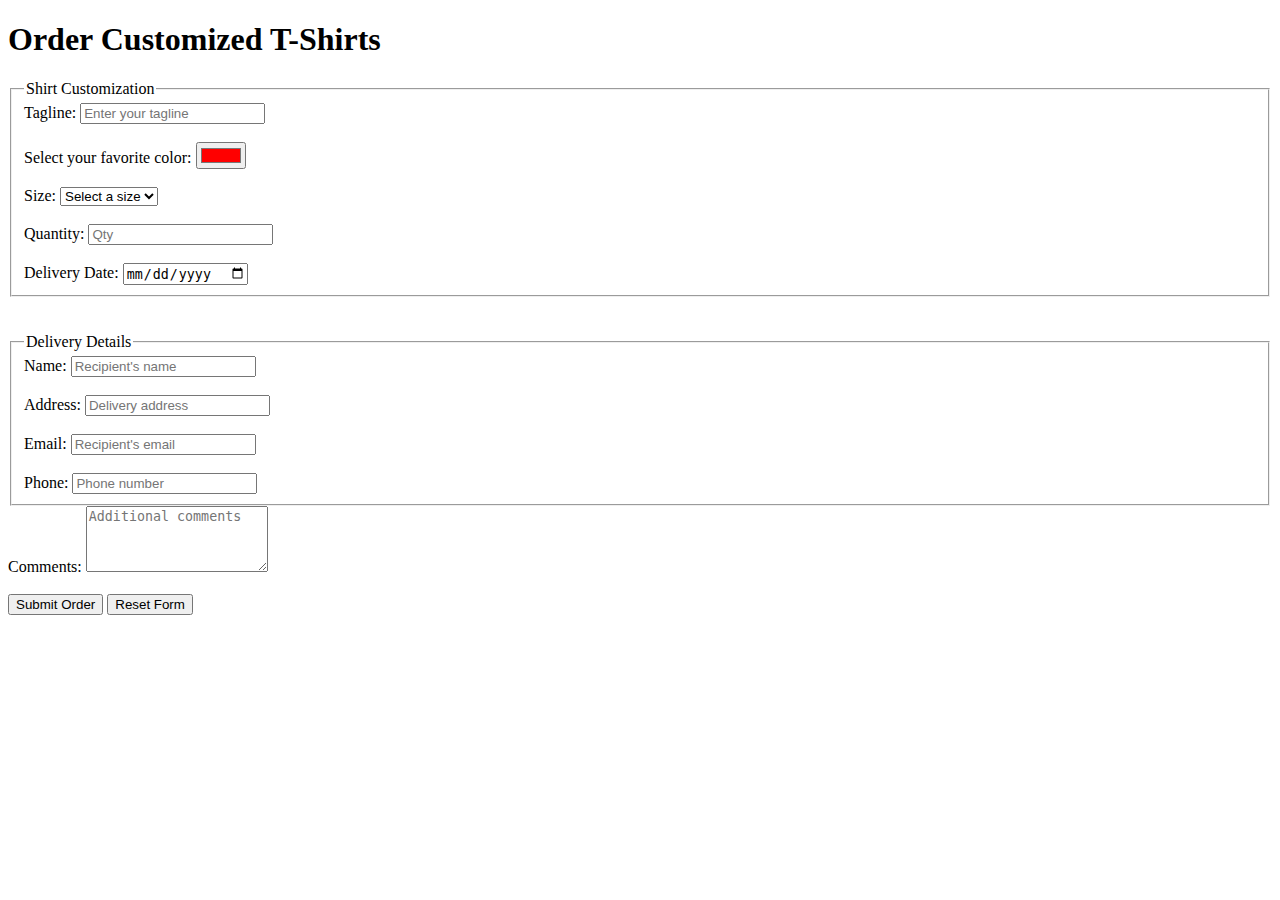
<file: Exp1/forms.html>
<!DOCTYPE html>
<html lang="en">
<head>
    <meta charset="UTF-8">
    <meta name="viewport" content="width=device-width, initial-scale=1.0">
    <title>Order Customized T-Shirts</title>
</head>
<body>
    <h1>Order Customized T-Shirts</h1>
    <form action="/submit-order" method="post">
        <fieldset>
            <legend>Shirt Customization</legend>
            
            <label for="tagline">Tagline:</label>
            <input type="text" id="tagline" name="tagline" placeholder="Enter your tagline" required><br><br>
            
            <label for="favcolor">Select your favorite color:</label>
            <input type="color" id="favcolor" name="favcolor" value="#ff0000"><br><br>
            
            <label for="size">Size:</label>
            <select id="size" name="size" required>
                <option value="">Select a size</option>
                <option value="small">S</option>
                <option value="medium">M</option>
                <option value="large">L</option>
                <option value="xl">XL</option>
                <option value="xxl">XXL</option>
            </select><br><br>
            
            <label for="quantity">Quantity:</label>
            <input type="number" id="quantity" name="quantity" min="1" placeholder="Qty" required><br><br>
            
            <label for="deliveryDate">Delivery Date:</label>
            <input type="date" id="deliveryDate" name="deliveryDate" required>
        </fieldset><br><br>

        <fieldset>
            <legend>Delivery Details</legend>
            
            <label for="name">Name:</label>
            <input type="text" id="name" name="name" placeholder="Recipient's name" required><br><br>
            
            <label for="address">Address:</label>
            <input type="text" id="address" name="address" placeholder="Delivery address" required><br><br>
            
            <label for="email">Email:</label>
            <input type="email" id="email" name="email" placeholder="Recipient's email" pattern="[a-z0-9._%+-]+@[a-z0-9.-]+\.[a-z]{2,}$" required><br><br>
            
            <label for="phone">Phone:</label>
            <input type="tel" id="phone" name="phone" placeholder="Phone number" pattern="[7-9]{1}[0-9]{9}"  maxlength="10" minlength="10"required>
        </fieldset>
        
        <label for="comments">Comments:</label>
        <textarea id="comments" name="comments" rows="4" placeholder="Additional comments"></textarea><br><br>
        
        <button type="submit">Submit Order</button>
        <button type="reset">Reset Form</button>
    </form>
</body>
</html>
</file>
